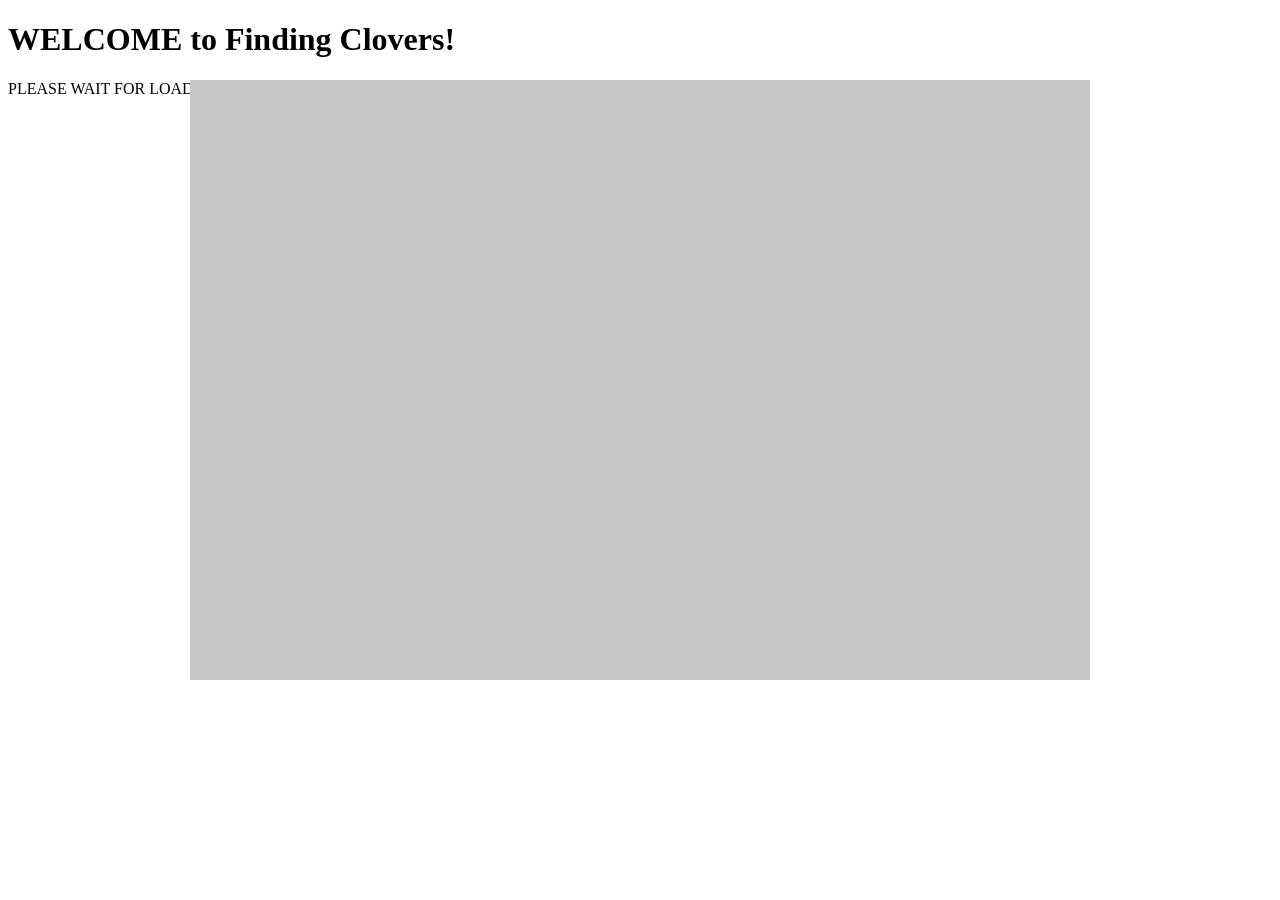
<file: finding_clovers/index.html>
<!doctype html>
<html>
<head>
    <meta charset="utf-8">
    
    <title>Finding Clovers</title>
    
    <link rel="stylesheet" href="assets/css/styles.css"/>
    <script>
  (function(i,s,o,g,r,a,m){i['GoogleAnalyticsObject']=r;i[r]=i[r]||function(){
  (i[r].q=i[r].q||[]).push(arguments)},i[r].l=1*new Date();a=s.createElement(o),
  m=s.getElementsByTagName(o)[0];a.async=1;a.src=g;m.parentNode.insertBefore(a,m)
  })(window,document,'script','//www.google-analytics.com/analytics.js','ga');

  ga('create', 'UA-53576214-1', 'auto');
  ga('send', 'pageview');

</script>
</head>
<body>
    <h1>WELCOME to Finding Clovers!</h1>
    <div id="wrapper">
        <canvas id="game"></canvas>     
    </div>
    PLEASE WAIT FOR LOADING, thank you!
    
    <script src="http://code.createjs.com/createjs-2013.12.12.min.js"></script>
<!--    <script language="javascript" type="text/javascript" src="assets/js/create.js"></script>-->
    <script language="javascript" type="text/javascript" src="assets/js/keyHandler.js"></script>
    <script language="javascript" type="text/javascript" src="assets/js/main.js"></script>
    <script language="javascript" type="text/javascript" src="assets/js/Rooms.js"></script>
    <script language="javascript" type="text/javascript" src="assets/js/Utilities.js"></script>
    
</body>


</html>
</file>
<file: finding_clovers/assets/css/styles.css>
#wrapper{
	position:relative;
	margin: 0 auto;
    width:900px;
}

#game{
	background:rgb(200,200,200);
	display:block;
	position:absolute;
	z-index:1;
    width:900px;
	/*background-size: cover;*/
}
</file>
